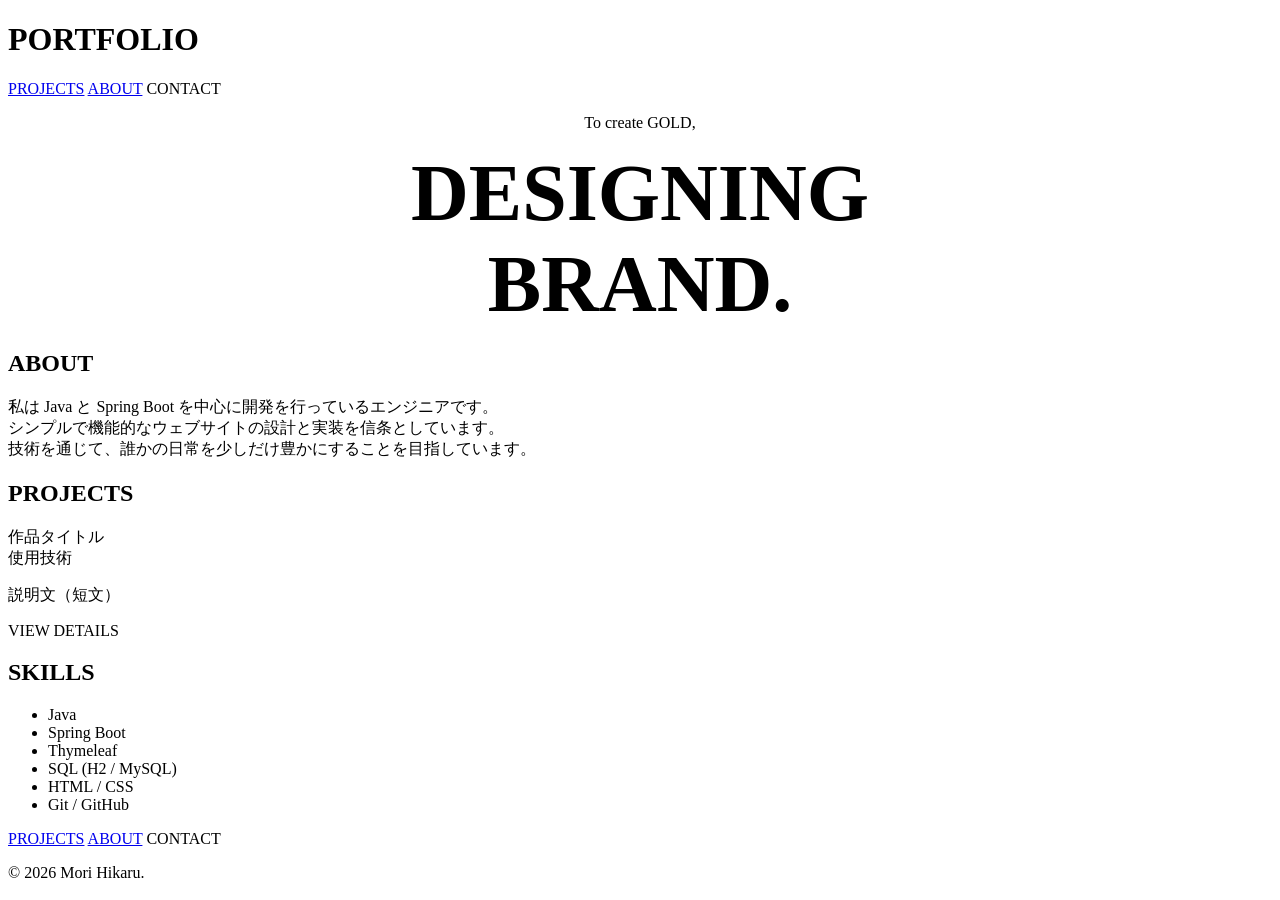
<file: src/main/resources/templates/index.html>
<!DOCTYPE html>
<html xmlns:th="http://www.thymeleaf.org" lang="ja">
<head>
    <meta charset="UTF-8">
    <meta name="viewport" content="width=device-width, initial-scale=1.0">
    <title>Portfolio | My Works</title>
    <link href="https://fonts.googleapis.com/css2?family=Noto+Sans+JP:wght@300;400;500;700&display=swap" rel="stylesheet">

    <link rel="stylesheet" th:href="@{/css/style.css}">
</head>
<body>

<header>
    <h1>PORTFOLIO</h1>
    <nav class="nav-menu">
        <a href="#projects">PROJECTS</a>
        <a href="#about">ABOUT</a>
        <a th:href="@{/contact}">CONTACT</a>
    </nav>
</header>

    <section class="main-visual full-screen-section">
        <div style="position: relative; z-index: 1; text-align: center;">
            <p>To create GOLD,</p>
            <h1 style="font-size: 5rem; margin: 0;">DESIGNING<br>BRAND.</h1>
        </div>
    </section>

    <section id="about" class="full-screen-section">
        <div class="container">
                <h2>ABOUT</h2>
            <div class="about-content">
                <p>
                    私は Java と Spring Boot を中心に開発を行っているエンジニアです。<br>
                    シンプルで機能的なウェブサイトの設計と実装を信条としています。<br>
                    技術を通じて、誰かの日常を少しだけ豊かにすることを目指しています。
                </p>
            </div>
        </div>
    </section>

    <section id="projects" class="full-screen-section">
        <div class="container">
            <h2>PROJECTS</h2>
            <div th:each="work : ${works}" class="work-card">
                <div class="work-title" th:text="${work.title}">作品タイトル</div>
                <div class="tech-stack" th:text="'Technologies: ' + ${work.techStack}">使用技術</div>
                <p class="description" th:text="${work.descriptionShort}">説明文（短文）</p>
                <a th:href="@{/work/{id}(id=${work.id})}" class="btn-detail">VIEW DETAILS</a>
            </div>
        </div>
    </section>

    <section id="skills" class="full-screen-section skills-section">
        <div class="container">
            <h2>SKILLS</h2>
            <ul class="skill-list">
                <li>Java</li>
                <li>Spring Boot</li>
                <li>Thymeleaf</li>
                <li>SQL (H2 / MySQL)</li>
                <li>HTML / CSS</li>
                <li>Git / GitHub</li>
            </ul>
        </div>
    </section>


<footer class="full-screen-section">
    <div class="container">
        <nav class="footer-nav">
            <a href="#projects">PROJECTS</a>
            <a href="#about">ABOUT</a>
            <a th:href="@{/contact}">CONTACT</a>
        </nav>
        <p class="copyright">&copy; 2026 Mori Hikaru.</p>
    </div>
</footer>

<script>
    const sections = document.querySelectorAll('.full-screen-section, .main-visual, footer');

    const observer = new IntersectionObserver((entries) => {
        entries.forEach(entry => {
            if (entry.isIntersecting) {
                entry.target.style.opacity = "1";
                entry.target.style.transform = "translateY(0)";
            } else {
                entry.target.style.opacity = "0";
                entry.target.style.transform = "translateY(20px)";
            }
        });
    }, { threshold: 0.6 });

    sections.forEach(section => {
        section.style.opacity = "0";
        section.style.transform = "translateY(20px)";
        observer.observe(section);
    });
</script>

</body>
</html>
</file>
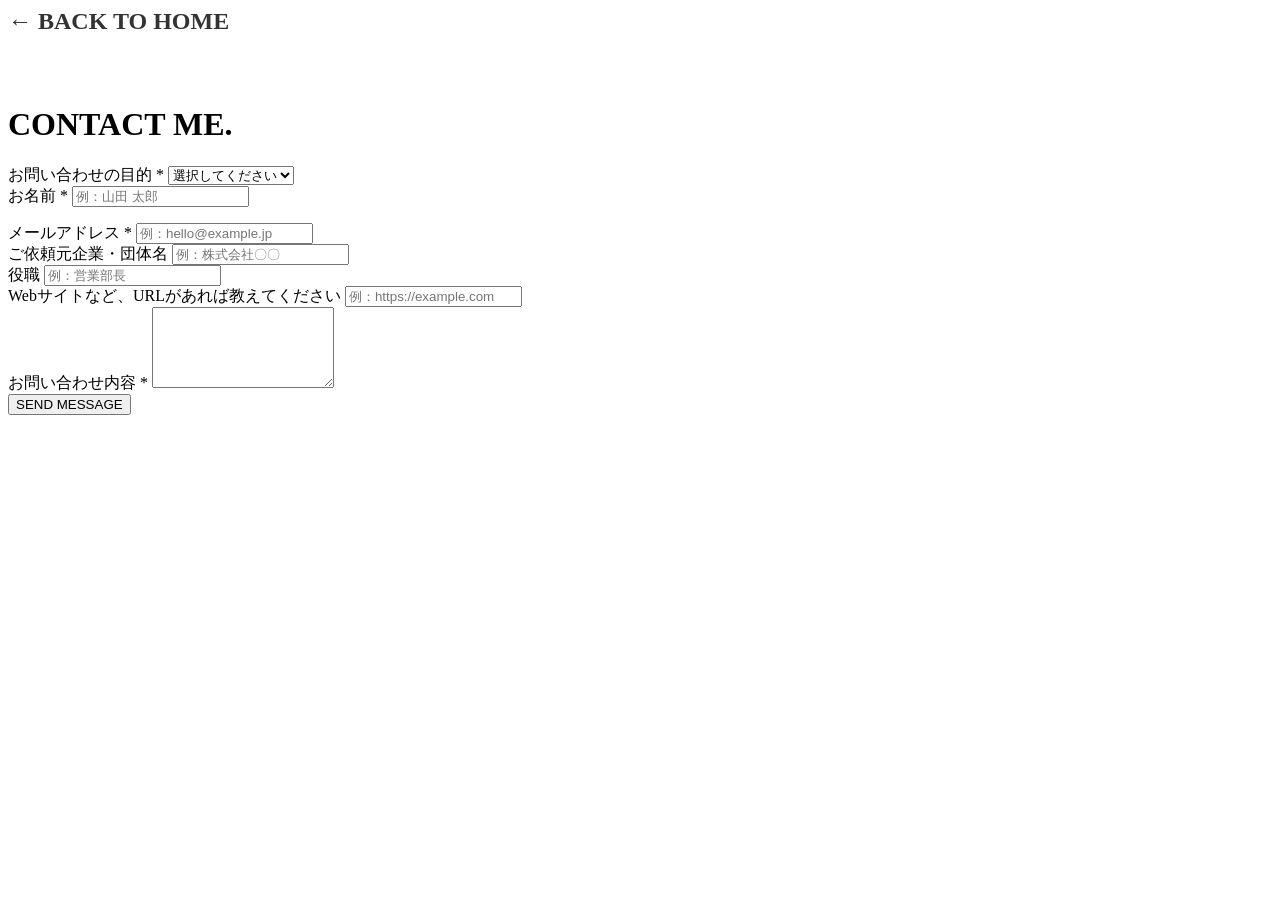
<file: src/main/resources/templates/contact.html>
<!DOCTYPE html>
<html xmlns:th="http://www.thymeleaf.org" lang="ja">
<head>
    <meta charset="UTF-8">
    <title>Contact | Portfolio</title>
    <link rel="stylesheet" th:href="@{/css/style.css}">
</head>

<body>
<header>
    <a href="/" style="text-decoration: none; font-size: 24px; font-weight: bold; color: #333;">
        ← BACK TO HOME
    </a>
    </header>

    <main class="container" style="max-width: 600px; padding-top: 50px;">
        <h1>CONTACT ME.</h1>
        <form th:action="@{/contact/send}" th:object="${contactForm}" method="post">

            <div class="form-group">
                <label>お問い合わせの目的 <span class="required">*</span></label>
                <select name="purpose">
                    <option value="">選択してください</option>
                    <option value="work">お仕事の依頼</option>
                    <option value="other">その他</option>
                </select>
            </div>

            <div class="form-group">
                <label>お名前 <span class="required">*</span></label>
                <input type="text" name="name" placeholder="例：山田 太郎" required>
                <p th:if="${#fields.hasErrors('name')}" th:errors="*{name}" style="color: red;"></p>
            </div>

            <div class="form-group">
                <label>メールアドレス <span class="required">*</span></label>
                <input type="email" name="email" placeholder="例：hello@example.jp" required>
            </div>

            <div class="form-group">
                <label>ご依頼元企業・団体名</label>
                <input type="text" name="company" placeholder="例：株式会社〇〇">
            </div>

            <div class="form-group">
                <label>役職</label>
                <input type="text" name="position" placeholder="例：営業部長">
            </div>

            <div class="form-group">
                <label>Webサイトなど、URLがあれば教えてください</label>
                <input type="url" name="url" placeholder="例：https://example.com">
            </div>

            <div class="form-group">
                <label>お問い合わせ内容 <span class="required">*</span></label>
                <textarea name="message" rows="5" required></textarea>
            </div>

            <button type="submit" class="btn-detail">SEND MESSAGE</button>
        </form>
    </main>

</body>
</html>
</file>
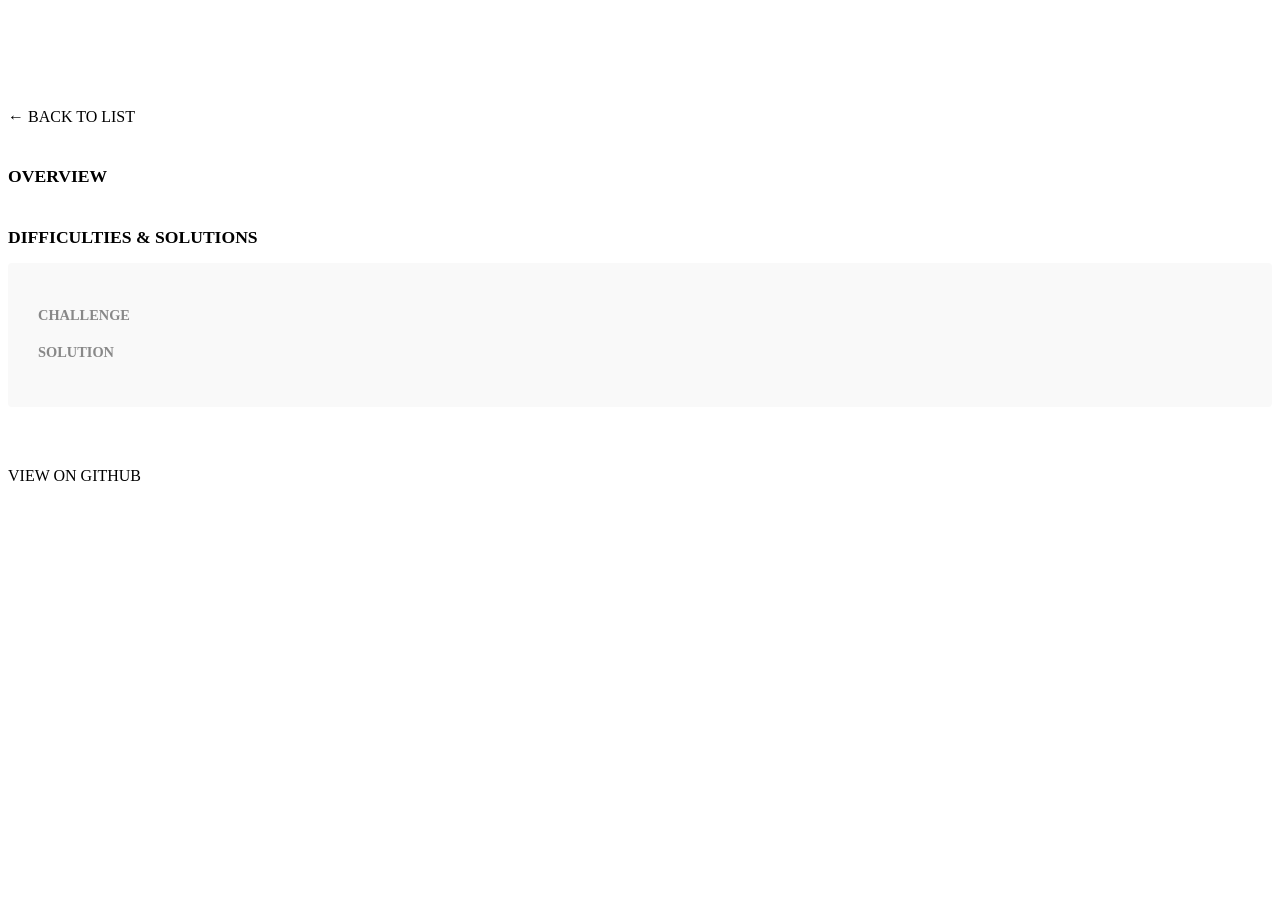
<file: src/main/resources/templates/detail.html>
<!DOCTYPE html>
<html xmlns:th="http://www.thymeleaf.org" lang="ja">
<head>
    <meta charset="UTF-8">
    <title th:text="${work.title} + ' | Details'"></title>
    <link href="https://fonts.googleapis.com/css2?family=Noto+Sans+JP:wght@300;400;500;700&display=swap" rel="stylesheet">
    <link rel="stylesheet" th:href="@{/css/style.css}">
</head>
<body>

<main class="container" style="padding-top: 100px;">
    <a th:href="@{/}" class="btn-detail" style="border: none; margin-bottom: 40px;">← BACK TO LIST</a>

    <h1 th:text="${work.title}" style="display: block; border: none; text-align: left; padding: 0; font-weight: 700;"></h1>
    <p class="tech-stack" th:text="'Technologies: ' + ${work.techStack}"></p>

    <div class="work-card" style="border: none;">
        <h2 style="font-size: 1.1rem; margin-top: 40px;">OVERVIEW</h2>
        <p class="description" th:text="${work.descriptionDetail}"></p>

        <h2 style="font-size: 1.1rem; margin-top: 40px;">DIFFICULTIES & SOLUTIONS</h2>
        <div style="background: #f9f9f9; padding: 30px; border-radius: 4px;">
            <p style="font-size: 0.9rem; font-weight: 700; color: #888;">CHALLENGE</p>
            <p class="description" th:text="${work.difficulties}"></p>
            <p style="font-size: 0.9rem; font-weight: 700; color: #888; margin-top: 20px;">SOLUTION</p>
            <p class="description" th:text="${work.solutions}"></p>
        </div>

        <div style="margin-top: 60px;">
            <a th:href="${work.githubUrl}" target="_blank" class="btn-detail">VIEW ON GITHUB</a>
        </div>
    </div>
</main>

</body>
</html>
</file>
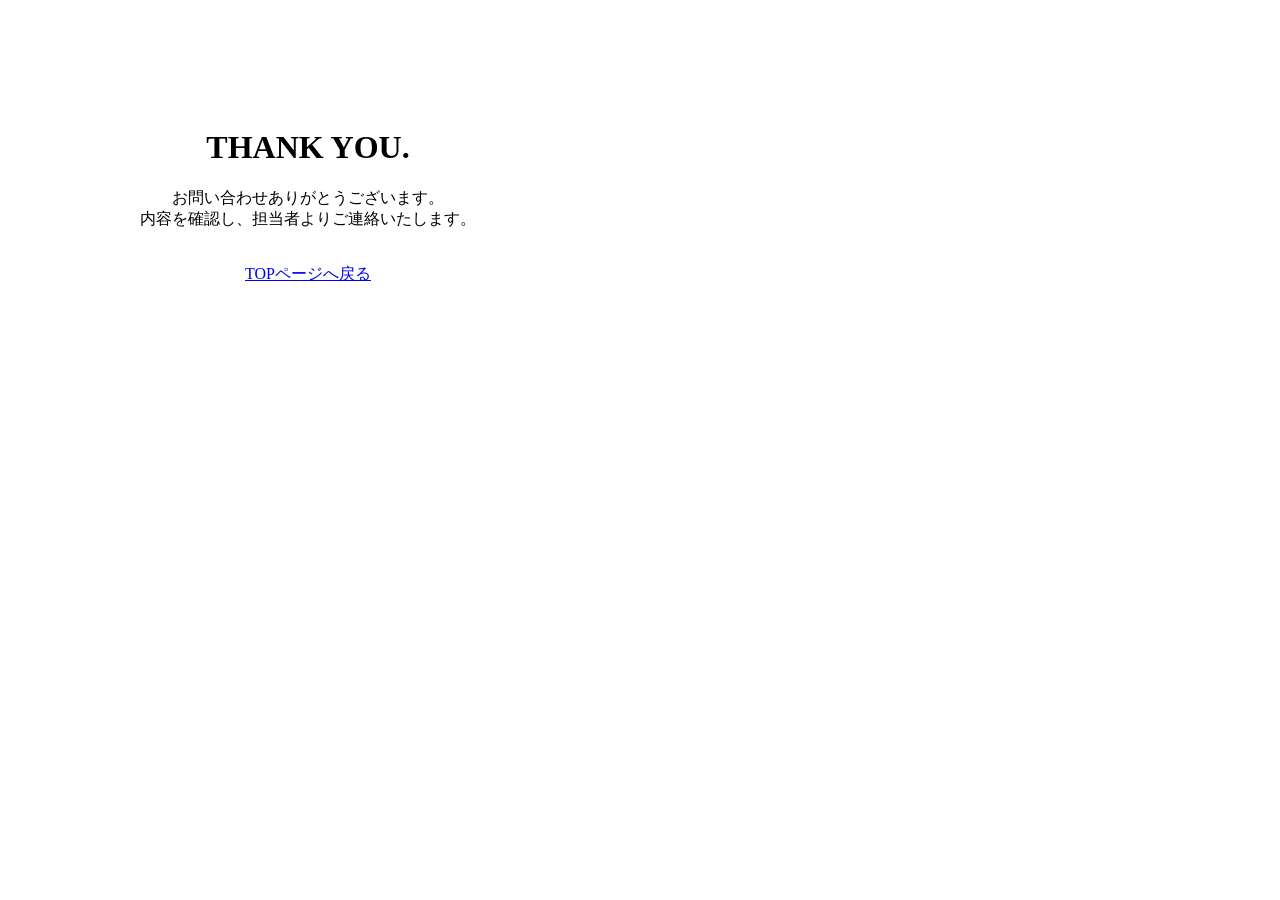
<file: src/main/resources/templates/thanks.html>
<!DOCTYPE html>
<html xmlns:th="http://www.thymeleaf.org" lang="ja">
<head>
    <meta charset="UTF-8">
    <title>Thank You | Portfolio</title>
    <link rel="stylesheet" th:href="@{/css/style.css}">
</head>
<body>
<main class="container" style="max-width: 600px; padding-top: 100px; text-align: center;">
    <h1>THANK YOU.</h1>
    <p>お問い合わせありがとうございます。<br>内容を確認し、担当者よりご連絡いたします。</p>
    <br>
    <a href="/">TOPページへ戻る</a>
</main>
</body>
</html>
</file>
